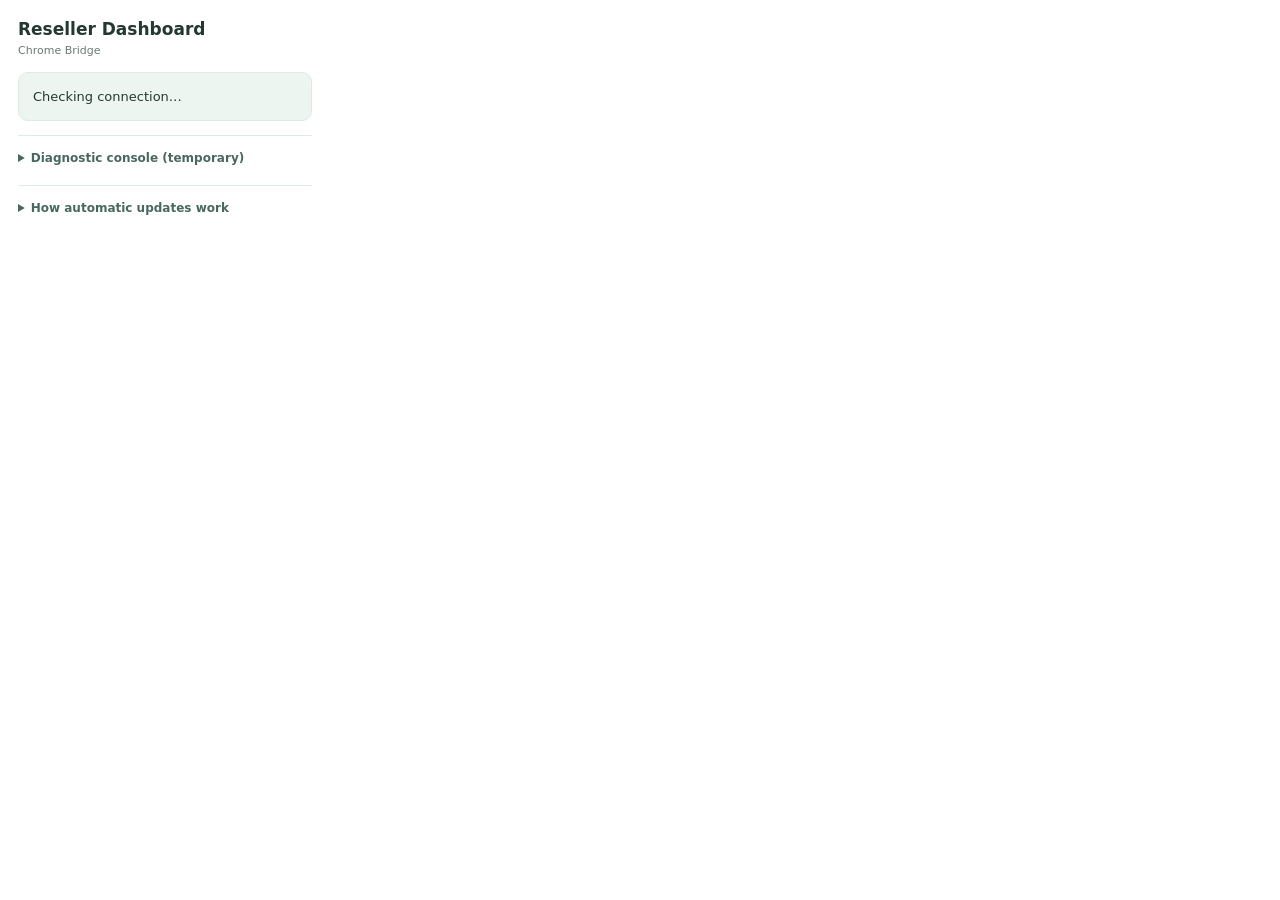
<file: app/extension/popup.html>
<!doctype html>
<html lang="en">
<head>
  <meta charset="utf-8">
  <meta name="viewport" content="width=device-width,initial-scale=1">
  <title>Reseller Dashboard</title>
  <link rel="stylesheet" href="popup.css">
</head>
<body>
  <main>
    <header>
      <strong>Reseller Dashboard</strong>
      <small id="bridge-version">Chrome Bridge</small>
    </header>
    <div id="status" class="status" role="status" aria-live="polite">Checking connection…</div>
    <details id="sync-details" class="info-panel hidden">
      <summary>About this update</summary>
      <p id="detail-info"></p>
    </details>
    <div id="pair" class="hidden">
      <label for="code">Pairing code</label>
      <input id="code" placeholder="Enter pairing code" autocomplete="off">
      <button id="pair-btn" class="primary">Connect browser</button>
    </div>
    <div id="paired" class="hidden">
      <button id="sync" class="primary">Check Vinted for updates</button>
      <button id="dashboard">Open dashboard</button>
      <details class="info-panel secondary">
        <summary>Connection settings</summary>
        <button id="unpair">Disconnect this browser</button>
      </details>
    </div>
    <details id="diagnostics" class="info-panel secondary">
      <summary>Diagnostic console (temporary)</summary>
      <p>Local sync trace. No passwords, cookies, pairing codes or inventory are logged. Copy this after a failed check.</p>
      <textarea id="diagnostic-console" readonly spellcheck="false" aria-label="Vinted sync diagnostics">Open to load diagnostic entries.</textarea>
      <div class="diagnostic-actions">
        <button id="refresh-logs" type="button">Refresh log</button>
        <button id="copy-logs" type="button">Copy log</button>
        <button id="clear-logs" type="button">Clear log</button>
      </div>
      <small id="diagnostic-feedback" role="status" aria-live="polite"></small>
    </details>
    <details class="info-panel secondary">
      <summary>How automatic updates work</summary>
      <p>When Chrome is running, the bridge checks Vinted every two hours. It opens a temporary background tab, synchronizes your signed-in account and closes the tab. Vinted does not need to be open. Failed checks can retry at the next interval; successful checks are spaced at least two hours apart. You can also check manually at any time.</p>
      <p>After a Vinted access limit, automatic checking pauses for 24 hours. You can still click Check Vinted for updates manually, although Vinted may reject the request.</p>
      <p>It sends inventory and sales information to your dashboard. Your password, raw cookies and unrelated notifications are not sent.</p>
    </details>
  </main>
  <script src="popup.js"></script>
</body>
</html>
</file>
<file: app/extension/popup.css>
:root{font-family:system-ui,-apple-system,sans-serif;color:#243832;background:#fff}
*{box-sizing:border-box}
body{margin:0;width:330px;font-size:13px}
main{padding:18px}
header{display:flex;flex-direction:column;gap:2px;margin-bottom:15px}
header strong{font-size:17px;line-height:1.4}
header small{font-size:11px;color:#6b7a73}
.status{background:#edf5f1;border:1px solid #dcebe3;border-radius:10px;padding:13px 14px;
  line-height:1.65;white-space:pre-line;margin-bottom:12px;font-size:13px;overflow-wrap:anywhere}
.status.error{background:#fff3ef;border-color:#edd5cf;color:#873d30}
.hidden{display:none!important}
label{font-weight:650;display:block;margin:12px 0 5px}
input,button{font:inherit;width:100%;padding:11px 12px;border:1px solid #d6e1dc;border-radius:9px;background:white}
button{font-weight:700;cursor:pointer;margin-top:9px;min-height:42px}
button:disabled{opacity:.6;cursor:default}
button.primary{color:#fff;background:#11796f;border-color:#11796f}
button:focus-visible,summary:focus-visible,input:focus-visible{outline:2px solid #147b6c;outline-offset:2px}
.info-panel{border-top:1px solid #e2ebe6;margin:12px 0 0;padding-top:10px}
.info-panel>summary{cursor:pointer;font-weight:650;color:#48685f;padding:4px 0;font-size:12px;line-height:1.4}
.info-panel p{color:#566c64;font-size:12px;line-height:1.55;margin:9px 0 0}
.info-panel.secondary{margin-top:14px}
.info-panel.secondary button{background:#fff;color:#873d30}

#diagnostic-console{display:block;width:100%;height:185px;resize:vertical;margin-top:10px;padding:9px;background:#15211f;color:#d5ede3;border:1px solid #3b5b51;border-radius:7px;font:11px/1.5 ui-monospace,SFMono-Regular,Consolas,monospace;white-space:pre;overflow:auto}
.diagnostic-actions{display:flex;gap:6px;margin-top:7px}
.diagnostic-actions button{width:auto;flex:1;min-width:0;min-height:34px;padding:6px 4px;margin:0;font-size:11px;font-weight:650}
#diagnostic-feedback{display:block;color:#566c64;min-height:1.5em;margin-top:6px}
</file>
